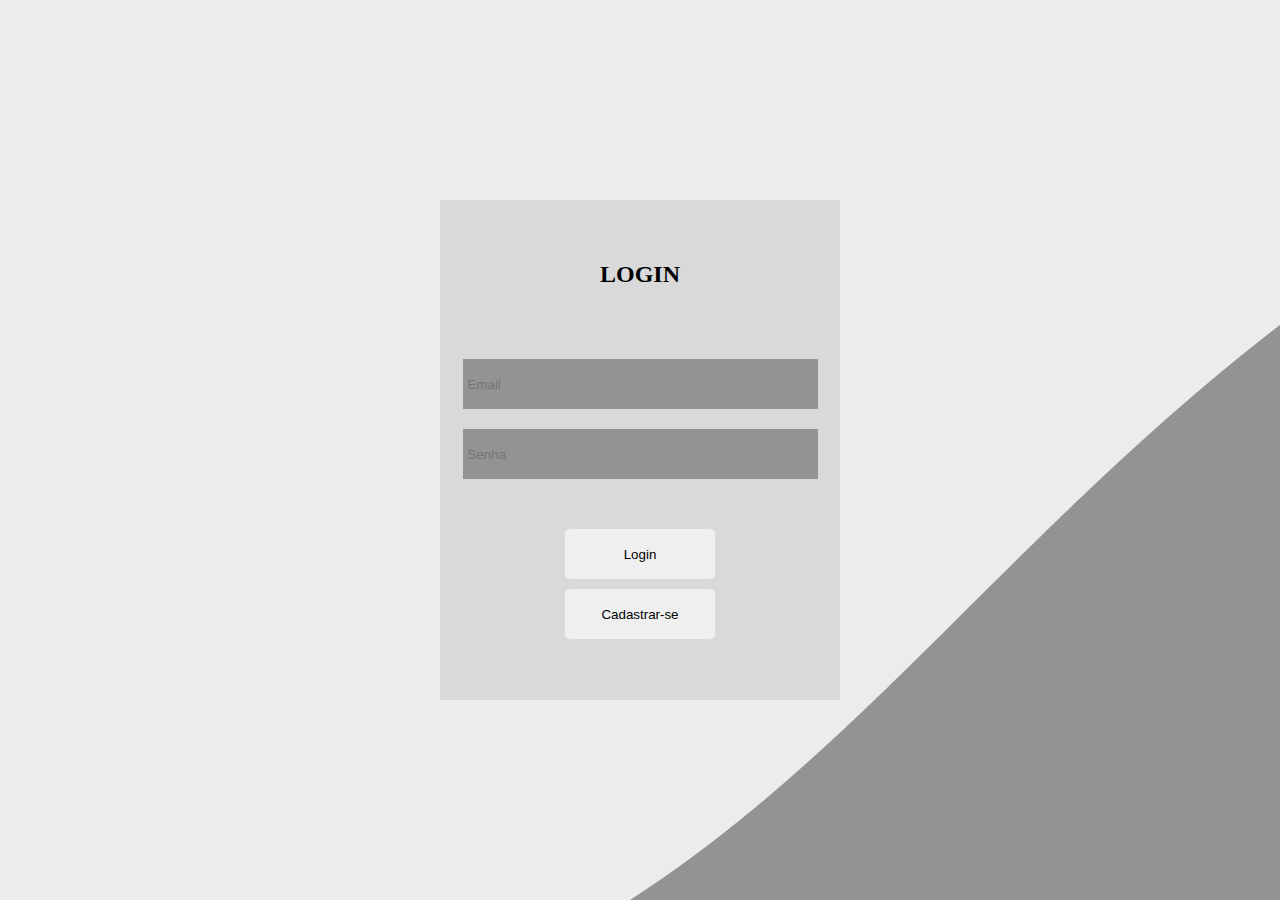
<file: src/main/resources/static/index.html>
<!DOCTYPE html>
<html>
<head>
    <meta charset="UTF-8">
    <meta name="viewport" content="width=device-width, initial-scale=1.0">
    <meta http-equiv="Content-Language" content="pt">
    <meta name="language" content="Portuguese">
    <title>LOGIN</title>
    <link rel="stylesheet" href="style..css">
    <script>
        function login() {
            let usr =  document.getElementById('user_box').value.trim();
            let pass = document.getElementById('pass_box').value.trim();


            document.getElementById('error_user').innerText = "";
            document.getElementById('error_pass').innerText = "";

            let hasError = false;

            if (!usr) {
                document.getElementById('error_user').innerText = "Por favor, preencha o e-mail.";
                hasError = true;
            } else if (!/\S+@\S+\.\S+/.test(usr)) { 
                document.getElementById('error_user').innerText = "Digite um e-mail válido.";
                hasError = true;
            }


            if (!pass) {
                document.getElementById('error_pass').innerText = "Por favor, preencha a senha.";
                hasError = true;
            }

            if (hasError) {
                return false;
            }

            console.log("user -> " + usr);
            console.log("pass -> " + pass);

            fetch("/api/user/login", {
                method: "POST",
                headers: {
                    'Content-Type': 'application/json'
                },
                body: JSON.stringify({ email: usr, password: pass })
            })
                .then(data => {
                    if (data.ok) {

                        window.location.href = 'posts.html';
                    } else {
                        alert("Erro ao fazer login. Verifique suas credenciais.");
                    }
                })
                .catch(error => {
                    console.error('Error:', error);
                });
        }
    </script>
</head>
<body>
<section id="login-sec">
    <div class="login-box">
        <h2>LOGIN</h2>
        <div class="textbox_user">
            <input id='user_box' type="text" name="username" placeholder="Email" required style="color: whitesmoke;">
            <div id="error_user" style="color: red; font-size: 12px;"></div>
        </div>
        <div class="textbox_pass">
            <input id='pass_box' type="password" name="password" placeholder="Senha" required style="color: whitesmoke;">
            <div id="error_pass" style="color: red; font-size: 12px;"></div>
        </div>
        <input type="button" class="btn_login" value="Login" onclick="login()">
        <button class="btn_register" onclick="window.location.href='register.html'" value="Cadastrar-se">Cadastrar-se</button>
    </div>
</section>
</body>
</html>
</file>
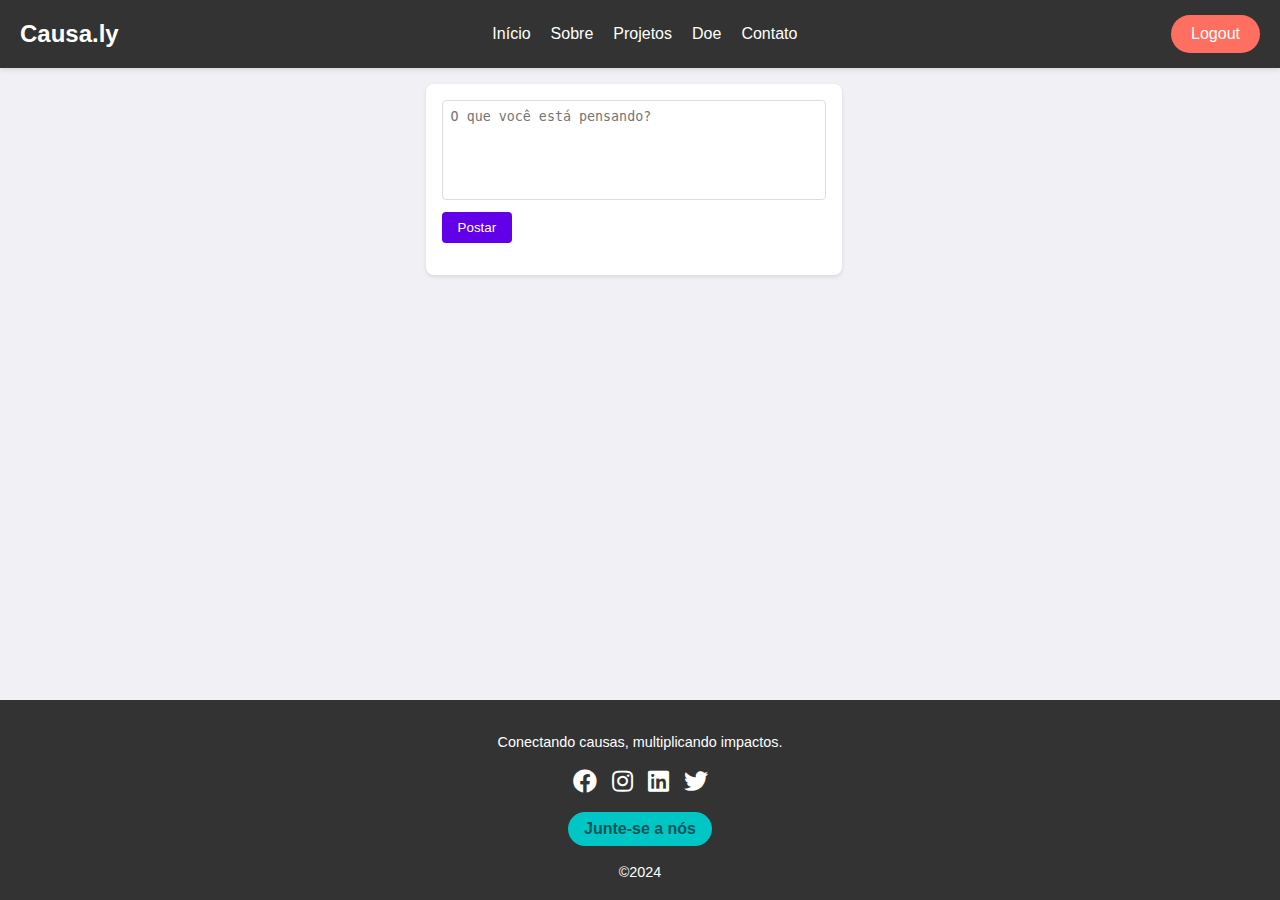
<file: src/main/resources/static/posts.html>
<!DOCTYPE html>
<html lang="pt-BR">
<head>
    <meta charset="UTF-8">
    <meta name="viewport" content="width=device-width, initial-scale=1.0">
    <title>Causa.ly</title>
    <link rel="stylesheet" href="posts.css">
    <link rel="stylesheet" href="https://cdnjs.cloudflare.com/ajax/libs/font-awesome/5.15.4/css/all.min.css">
</head>
<body>
<nav class="navbar">
    <div class="logo">Causa.ly</div>
    <ul class="nav-links">
        <li><a href="#home">Início</a></li>
        <li><a href="#about">Sobre</a></li>
        <li><a href="#projects">Projetos</a></li>
        <li><a href="#donate">Doe</a></li>
        <li><a href="#contact">Contato</a></li>
    </ul>
    <button class="btn_logout" onclick="fazerLogout(); window.location.href='index.html'">Logout</button>
</nav>
<main class="container">
    <section class="posts">
        <form class="post-form" id="postForm" onsubmit="return criarPost(event);">
            <textarea id="conteudo" placeholder="O que você está pensando?" required></textarea>
            <button type="submit">Postar</button>
        </form>
        <div id="postsContainer">
        </div>
    </section>
</main>
<footer class="footer">
    <p>Conectando causas, multiplicando impactos.</p>
    <div class="social-links">
        <a href="https://www.facebook.com" target="_blank" title="Facebook">
            <i class="fab fa-facebook"></i>
        </a>
        <a href="https://www.instagram.com" target="_blank" title="Instagram">
            <i class="fab fa-instagram"></i>
        </a>
        <a href="https://www.linkedin.com" target="_blank" title="LinkedIn">
            <i class="fab fa-linkedin"></i>
        </a>
        <a href="https://www.twitter.com" target="_blank" title="Twitter">
            <i class="fab fa-twitter"></i>
        </a>
    </div>
    <a href="/cadastro" class="cta">Junte-se a nós</a>
    <p>©2024</p>
</footer>

<script src="script.js"></script>
</body>
</html>
</file>
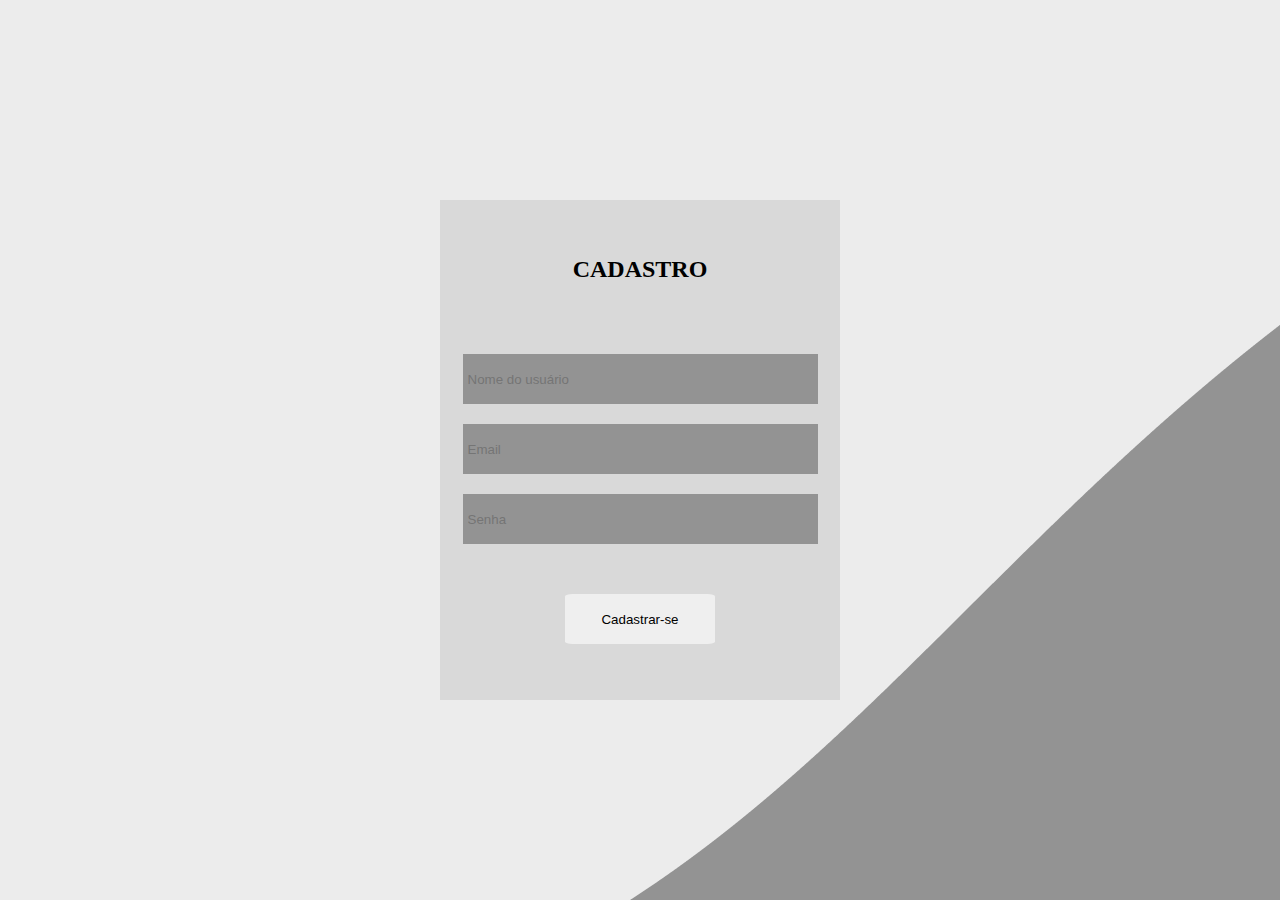
<file: src/main/resources/static/register.html>
<!DOCTYPE html>
<html>
<head>
    <meta charset="UTF-8">
    <meta name="viewport" content="width=device-width, initial-scale=1.0">
    <meta http-equiv="Content-Language" content="pt">
    <meta name="language" content="Portuguese">
    <title>CADASTRO</title>
    <link rel="stylesheet" href="style..css">
    <script>
        function validateAndRegister() {

            let usr = document.getElementById('user_box').value.trim();
            let pass = document.getElementById('pass_box').value.trim();
            let email = document.getElementById('email_box').value.trim();


            document.getElementById('error_user').innerText = "";
            document.getElementById('error_email').innerText = "";
            document.getElementById('error_pass').innerText = "";

            let hasError = false;


            if (!usr) {
                document.getElementById('error_user').innerText = "Por favor, preencha o nome de usuário.";
                hasError = true;
            }


            if (!email) {
                document.getElementById('error_email').innerText = "Por favor, preencha o e-mail.";
                hasError = true;
            } else if (!/\S+@\S+\.\S+/.test(email)) {
                document.getElementById('error_email').innerText = "Digite um e-mail válido.";
                hasError = true;
            }


            if (!pass) {
                document.getElementById('error_pass').innerText = "Por favor, preencha a senha.";
                hasError = true;
            }


            if (hasError) {
                return false;
            }


            console.log("user -> " + usr);
            console.log("pass -> " + pass);
            console.log("email -> " + email);

            fetch("/api/user/register", {
                method: "POST",
                headers: {
                    'Content-Type': 'application/json'
                },
                body: JSON.stringify({ email: email, password: pass, username: usr })
            })
                .then(data => {
                    if (data.ok) {
                        window.location.replace("/");
                    } else {
                        alert("Erro ao registrar o usuário. Tente novamente.");
                    }
                })
                .catch(error => {
                    console.error('Error:', error);
                });
        }
    </script>
</head>
<body>
<section id="login-sec">
    <div class="login-box">
        <h2>CADASTRO</h2>
        <div class="textbox_user">
            <input id="user_box" type="text" name="username" placeholder="Nome do usuário" required style="color: whitesmoke;">
            <div id="error_user" style="color: red; font-size: 12px;"></div>
        </div>
        <div class="textbox_email">
            <input id="email_box" type="text" name="email" placeholder="Email" required style="color: whitesmoke;">
            <div id="error_email" style="color: red; font-size: 12px;"></div>
        </div>
        <div class="textbox_pass">
            <input id="pass_box" type="password" name="password" placeholder="Senha" required style="color: whitesmoke;">
            <div id="error_pass" style="color: red; font-size: 12px;"></div>
        </div>
        <input type="button" class="btn_login" value="Cadastrar-se" onclick="validateAndRegister()">
    </div>
</section>
</body>
</html>
</file>
<file: src/main/resources/static/style..css>
* {
  margin: 0;
  padding: 0;
  box-sizing: border-box;
}

body {
   background-image: url(assets/IMG/BG.png);
}

.shape1, .shape2 {
    position: absolute;
    width: 300px;
    height: 300px;
    border-radius: 50%;
}

#login-sec{
        position: absolute;
        top: 50%;
        left: 50%;
        transform: translate(-50%, -50%);
        background-color: #D9D9D9;
        width: 400px;
        height: 500px;
}

.login-box{
    width: 100%;
    height: 100%;
    margin-bottom: 100px;
    display: flex;
    flex-direction: column;
    justify-content: center;
    align-items: center;
}

.textbox_user input{
    background-color: #939393;
    padding: 5px;
    border: none;
    width: 355px;
    height: 50px;
    margin-top: 20%;
}
.textbox_pass input{
    background-color: #939393;
    padding: 5px;
    border: none;
    width: 355px;
    height: 50px;
    margin-top: 20px;
}
.textbox_email input{
    background-color: #939393;
    padding: 5px;
    border: none;
    width: 355px;
    height: 50px;
    margin-top: 20px;
}

.btn_login{
    border: none;
    width: 150px;
    height: 50px;
    margin-top: 50px;
    margin-left: 50%;
    margin-right: 50%;
    border-radius: 5%;
    cursor: pointer;
}

.btn_register{
    border: none;
    width: 150px;
    height: 50px;
    margin-left: 50%;
    margin-right: 50%;
    margin-top: 10px;
    border-radius: 5%;
    cursor: pointer;
}
</file>
<file: src/main/resources/static/posts.css>
* {
    margin: 0;
    padding: 0;
    box-sizing: border-box;
}


body {
    font-family: Arial, sans-serif;
    background-color: #f0f0f5;
    color: #333;
    display: flex;
    flex-direction: column;
    min-height: 100vh;
}


.navbar {
    background-color: #868686;
    color: #fff;
    padding: 1rem;
    text-align: center;
}


.container {
    display: flex;
    flex: 1;
    padding: 1rem;
    gap: 1rem;
    width: 35%;
    margin-left: 32%;
}


.posts {
    flex: 1;
    background-color: #fff;
    border-radius: 8px;
    box-shadow: 0 2px 4px rgba(0, 0, 0, 0.1);
    padding: 1rem;
    height: 20%;
}

.post-form {
    margin-bottom: 1rem;
}

.post-form textarea {
    width: 100%;
    height: 100px;
    margin-bottom: 0.5rem;
    padding: 0.5rem;
    border: 1px solid #ddd;
    border-radius: 4px;
    resize: none;
}

.post-form button {
    padding: 0.5rem 1rem;
    background-color: #6200ea;
    color: #fff;
    border: none;
    border-radius: 4px;
    cursor: pointer;
}

.post-list {
    background-color: #ffffff;
    border-radius: 8px;
    border: 1px solid #ddd;
    padding: 20px;
    margin-bottom: 15px;
    width: 100%;
    max-width: 600px;
    box-shadow: 0 2px 4px rgba(0, 0, 0, 0.1);
}

.user-info {
    display: flex;
    align-items: center;
    margin-bottom: 10px;
}

.avatar {
    width: 50px;
    height: 50px;
    border-radius: 50%;
    margin-right: 15px;
}

.username {
    font-weight: bold;
}

.post-content {
    font-size: 16px;
    margin: 10px 0;
}

.post-actions {
    display: flex;
    font-size: 14px;
    color: #657786;
}

.action {
    cursor: pointer;
    transition: color 0.3s ease;
}

.action:hover {
    color: #1877f2;
}

.like:hover {
    color: #42b72a;
}

.comment:hover {
    color: #0078d4;
}

.btn_edit, .btn_delete {
    font-size: 12px;
    background-color: transparent;
    border: none;
    color: #657786;
    cursor: pointer;
    padding: 5px;
    transition: color 0.3s ease;
}

.btn_edit:hover {
    color: #0078d4;
}

.btn_delete:hover {
    color: #d9534f;
}


.navbar {
    display: flex;
    justify-content: space-between;
    align-items: center;
    padding: 15px 20px;
    background-color: #333333;
    color: #fff;
    box-shadow: 0 2px 5px rgba(0, 0, 0, 0.1);
}

.logo {
    font-size: 1.5em;
    font-weight: bold;
}

.nav-links {
    list-style: none;
    display: flex;
    gap: 20px;
}

.nav-links li {
    margin: 0;
}

.nav-links a {
    text-decoration: none;
    color: #fff;
    font-weight: 500;
    transition: color 0.3s ease;
}

.nav-links a:hover {
    color: #d4f0d7;
}


.btn_logout {
    background-color: #ff6f61;
    color: #fff;
    border: none;
    padding: 10px 20px;
    border-radius: 20px;
    font-size: 1em;
    cursor: pointer;
    transition: background-color 0.3s ease;
}

.btn_logout:hover {
    background-color: #ff8a80;
}


.footer {
    background-color: #333333;
    color: #ffffff;
    padding: 2rem 1rem;
    text-align: center;
    margin-top: auto;
    display: flex;
    flex-direction: column;
    align-items: center;
    gap: 1rem;
    height: 200px;
}

.footer .social-links {
    display: flex;
    justify-content: center;
    gap: 15px;
}

.footer .social-links a {
    text-decoration: none;
    color: #ffffff;
    font-size: 1.5rem;
    transition: transform 0.3s ease, color 0.3s ease;
}

.footer .social-links a:hover {
    color: #00c6c6;
    transform: scale(1.2);
}

.footer p {
    font-size: 0.9rem;
    line-height: 1.4;
}

.footer .cta {
    font-size: 1rem;
    font-weight: bold;
    background-color: #00c6c6;
    color: #005555;
    padding: 0.5rem 1rem;
    border-radius: 20px;
    text-decoration: none;
    transition: background-color 0.3s ease, transform 0.3s ease;
}

.footer .cta:hover {
    background-color: #ffffff;
    color: #005555;
    transform: translateY(-5px);
}
</file>
